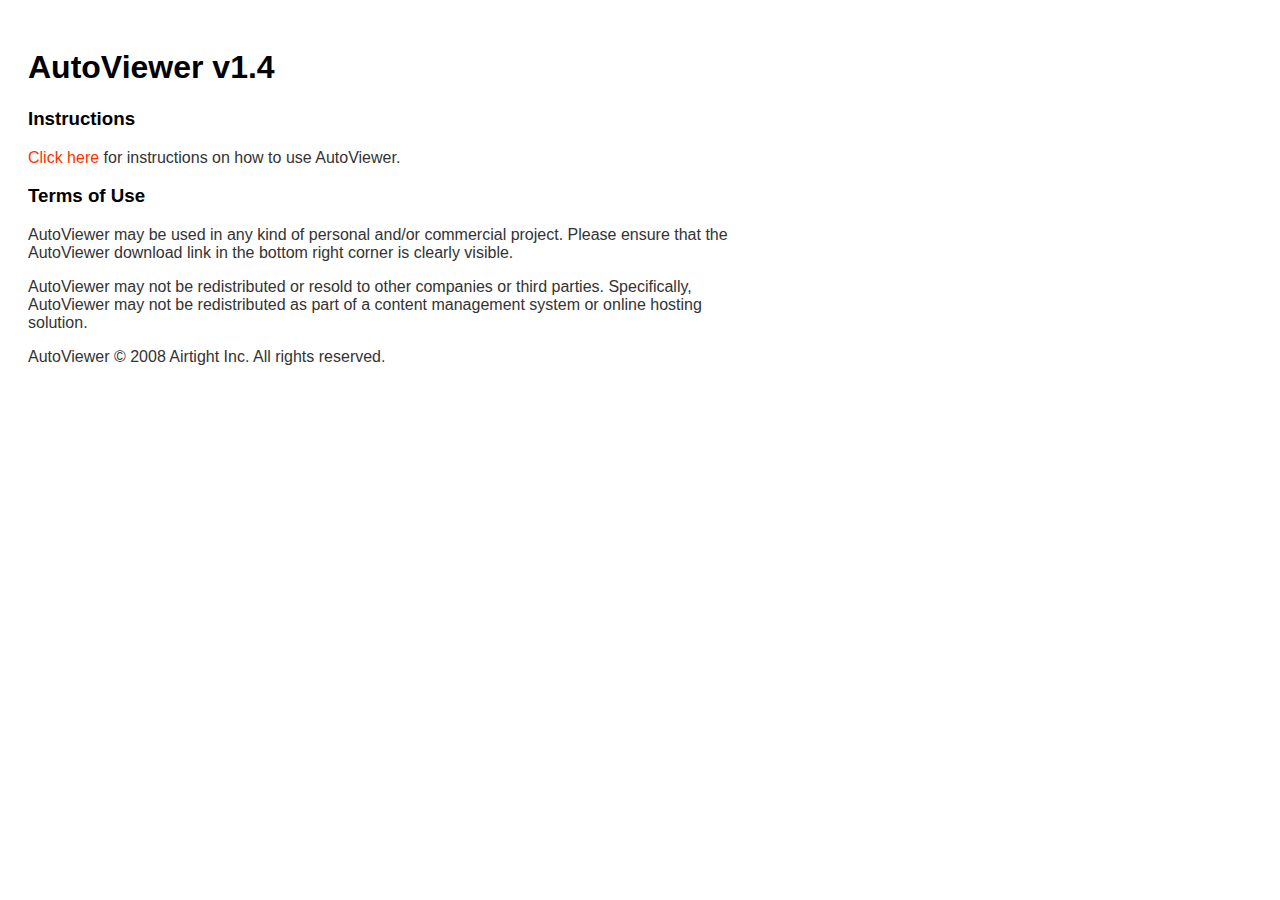
<file: images/readme.html>
<!DOCTYPE html PUBLIC "-//W3C//DTD XHTML 1.0 Transitional//EN" "http://www.w3.org/TR/xhtml1/DTD/xhtml1-transitional.dtd">
<html xmlns="http://www.w3.org/1999/xhtml">
<head>
<meta http-equiv="Content-Type" content="text/html; charset=iso-8859-1" />
<title>AutoViewer Readme</title>

<style type="text/css">

body {
	font-family: 'Lucida Grande', Verdana, Arial, Sans-Serif;
	color: #333;
	width:700px;
	padding: 20px;
}

h1, h2, h3 ,h4, h5{
	color: #000;	
}

a{
	color: #F30;
	text-decoration: none;
}

</style>
</head>

<body>
<h1>AutoViewer v1.4</h1>
<h3>Instructions</h3>
<p><a href="http://www.airtightinteractive.com/projects/autoviewer/">Click here</a> for instructions on how to use AutoViewer.</p>
<h3>Terms of Use</h3>
<p>AutoViewer may be used in any kind of personal and/or commercial project. Please ensure that the AutoViewer download link in the bottom right corner is clearly visible.</p>
<p>AutoViewer may not be redistributed or resold to other companies or third parties. Specifically, AutoViewer may not be redistributed as part of a content management system or online hosting solution.  </p>
<p>AutoViewer &copy; 2008 Airtight Inc. All rights reserved.</p>
</body>
</html>
</file>
